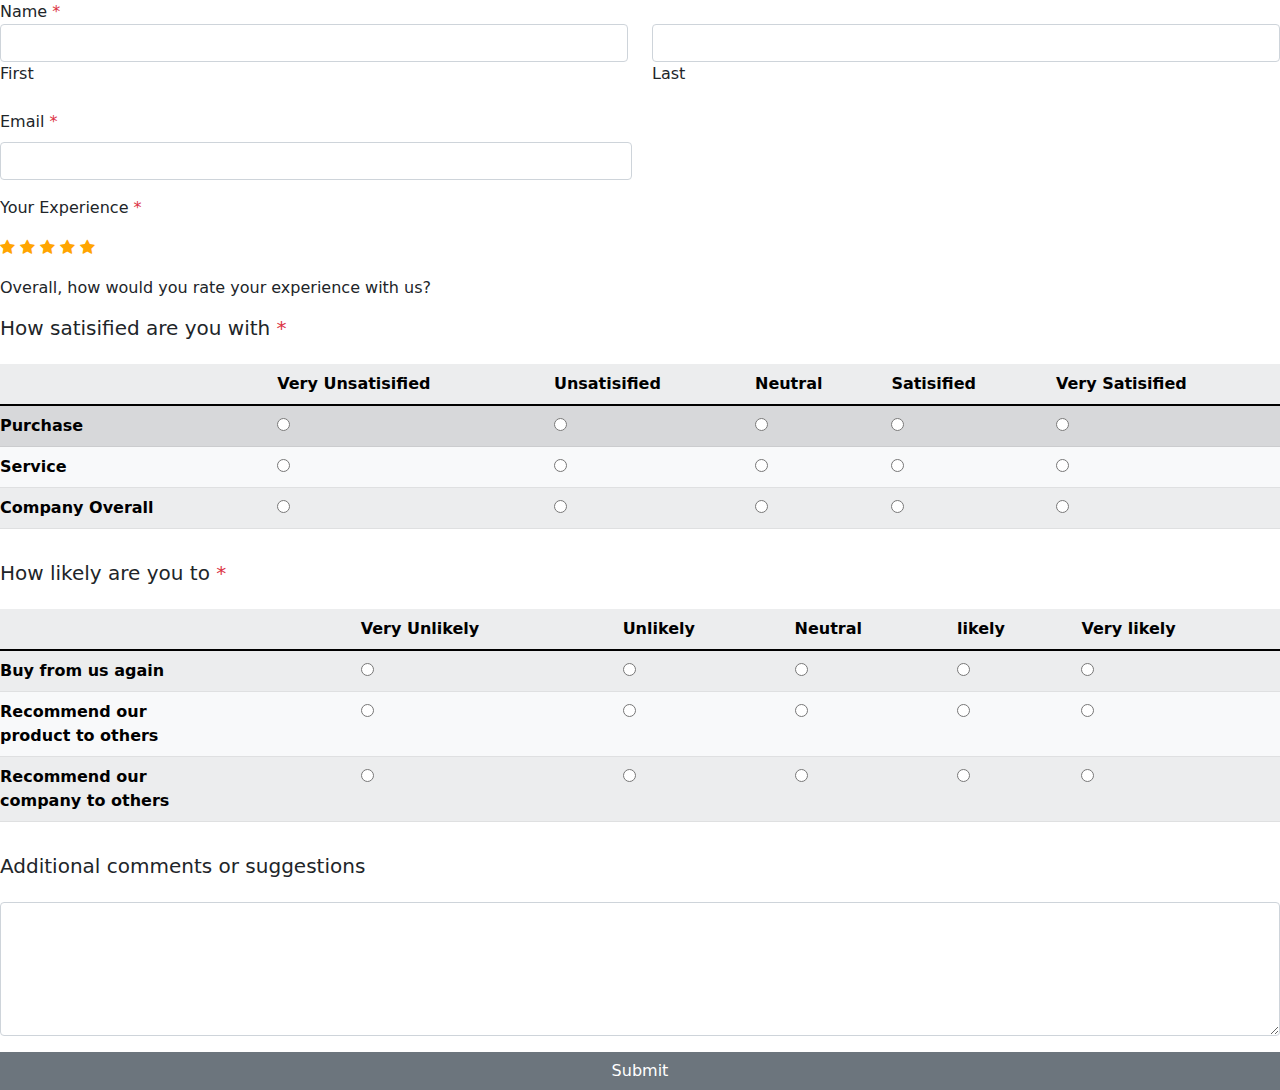
<file: surveyform.html>
<!DOCTYPE html>
<html lang="en">
<head>
    <meta charset="UTF-8">
    <meta name="viewport" content="width=device-width, initial-scale=1.0">
    <link rel="stylesheet" href="./bootstrap.css">
    <link rel="stylesheet" href="./bootstrap.min.css">
    <link href="https://cdn.jsdelivr.net/npm/bootstrap@5.1.3/dist/css/bootstrap.min.css" rel="stylesheet" integrity="sha384-1BmE4kWBq78iYhFldvKuhfTAU6auU8tT94WrHftjDbrCEXSU1oBoqyl2QvZ6jIW3" crossorigin="anonymous">

    <link rel="stylesheet" href="https://cdnjs.cloudflare.com/ajax/libs/font-awesome/4.7.0/css/font-awesome.min.css">
<style>
.checked {
  color: orange;
}
</style>

    <!-- <link rel="stylesheet" href="https://cdnjs.cloudflare.com/ajax/libs/font-awesome/6.5.1/css/all.min.css" integrity="sha512-DTOQO9RWCH3ppGqcWaEA1BIZOC6xxalwEsw9c2QQeAIftl+Vegovlnee1c9QX4TctnWMn13TZye+giMm8e2LwA==" crossorigin="anonymous" referrerpolicy="no-referrer" /> -->

    <title>Document</title>

</head>
<body>
    <div class="row">
        <div>Name<span class="text-danger"> *</span></div>
  <div class="col">
   
    <input type="text" class="form-control" id="First">
    <label for="First">First</label>
  </div>
  <div class="col">
    <input type="text" class="form-control" id="last">
    <label for="last">Last</label><br><br>
  </div>

</div>

<form class="row g-3">
    <div class="col-md-6">
      <label for="inputEmail4" class="form-label">Email<span class="text-danger"> *</span></label>
      <input type="email" class="form-control" id="inputEmail4">
    </div>
<div>Your Experience<span class="text-danger"> *</span></div>

  <div>
  <span class="fa fa-star  checked"></span>
  <span class="fa fa-star  checked"></span>
  <span class="fa fa-star checked"></span>
  <span class="fa fa-star  checked"></span>
  <span class="fa fa-star  checked"></span>
</div>
<div>Overall, how would you rate your experience with us?</div>
<h5>How satisified are you with <span class="text-danger"> *</span></h5>
    
    <table class="table table-striped table-light">
        <tr>
        <th scope="col"></th>
        <th scope="col">Very Unsatisified</th>
        <th scope="col">Unsatisified</th>
        <th scope="col">Neutral</th>
        <th scope="col">Satisified</th>
        <th scope="col">Very Satisified</th>
      </tr>
    
    <tbody>
        <tr class="table-secondary">
        <th scope="row" >Purchase</th>
        <td><input type="radio" name="Purchase" id=""></td>
        <td><input type="radio" name="Purchase" id=""></td>
        <td><input type="radio" name="Purchase" id=""></td>
        <td><input type="radio" name="Purchase" id=""></td>
        <td><input type="radio" name="Purchase" id=""></td>
      </tr>
      <tr>
        <th scope="row">Service</th>
        <td><input type="radio" name="Service" id=""></td>
        <td><input type="radio" name="Service" id=""></td>
        <td><input type="radio" name="Service" id=""></td>
        <td><input type="radio" name="Service" id=""></td>
        <td><input type="radio" name="Service" id=""></td>
      </tr>
      <tr>
        <th scope="row">Company Overall</th>
        <td><input type="radio" name="Company Overall" id=""></td>
        <td><input type="radio" name="Company Overall" id=""></td>
        <td><input type="radio" name="Company Overall" id=""></td>
        <td><input type="radio" name="Company Overall" id=""></td>
        <td><input type="radio" name="Company Overall" id=""></td>
      </tr>
    </tbody>
  </table>


  <h5>How likely are you to<span class="text-danger"> *</span></h5>
  <table class="table table-striped table-light">
    <tr>
    <th scope="col"></th>
    <th scope="col">Very Unlikely</th>
    <th scope="col">Unlikely</th>
    <th scope="col">Neutral</th>
    <th scope="col">likely</th>
    <th scope="col">Very likely</th>
  </tr>

<tbody>
  <tr>
    <th scope="row" >Buy from us again</th>
    <td><input type="radio" name="Purchase" id=""></td>
    <td><input type="radio" name="Purchase" id=""></td>
    <td><input type="radio" name="Purchase" id=""></td>
    <td><input type="radio" name="Purchase" id=""></td>
    <td><input type="radio" name="Purchase" id=""></td>
  </tr>
  <tr>
    <th scope="row">Recommend our <br>product to others</th>
    <td><input type="radio" name="Service" id=""></td>
    <td><input type="radio" name="Service" id=""></td>
    <td><input type="radio" name="Service" id=""></td>
    <td><input type="radio" name="Service" id=""></td>
    <td><input type="radio" name="Service" id=""></td>
  </tr>
  <tr>
    <th scope="row">Recommend our <br>company to others</th>
    <td><input type="radio" name="Company Overall" id=""></td>
    <td><input type="radio" name="Company Overall" id=""></td>
    <td><input type="radio" name="Company Overall" id=""></td>
    <td><input type="radio" name="Company Overall" id=""></td>
    <td><input type="radio" name="Company Overall" id=""></td>
  </tr>
</tbody>
</table>



<h5>Additional comments or suggestions</h5>
<div class="form-group">        
      <textarea class="form-control" rows="5" id="comment"></textarea>
    </div>

  <input class="btn btn-secondary" type="submit" value="Submit">




  </form>
  
</body>
</html>
</file>
